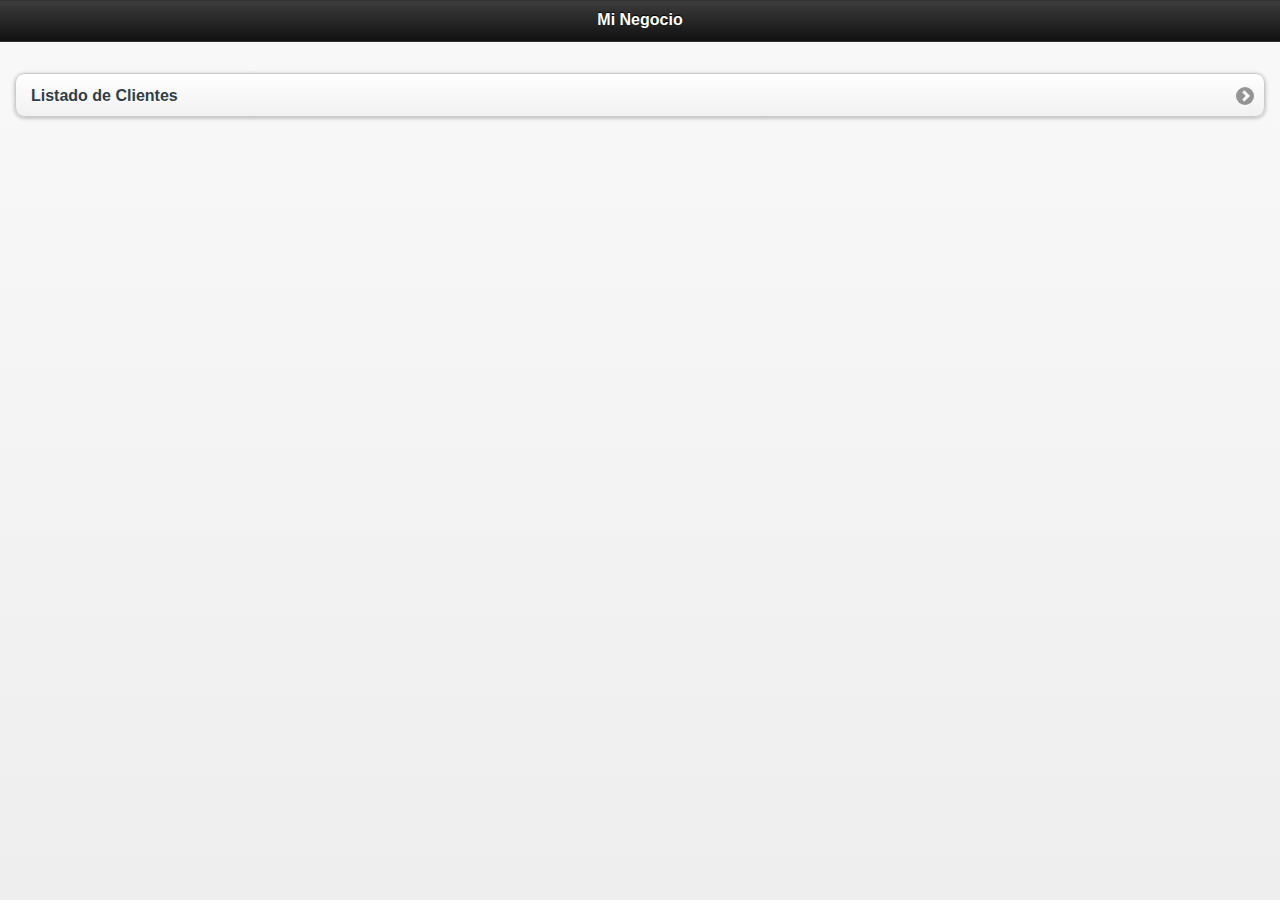
<file: PruebaGitHub/assets/www/index.html>
<!DOCTYPE html>
<html>
<head>
<meta charset="utf-8" />
<meta name="viewport" content="width=device-width, initial-scale=1" />
<link rel="stylesheet" href="css/jquery.mobile-1.2.0.min.css" />
<script src="js/jquery-1.8.2.min.js"></script>
<script src="js/jquery.mobile-1.2.0.min.js"></script>
<script src="js/my.js"></script>
<title>MiNegocio</title>
<link rel="stylesheet" href="css/my.css" />
<style>
/* App custom styles */
</style>
<script language="javascript">
jQuery.support.cors = true;
</script>
</head>
<body>
	<div data-role="page" id="home">
		<div data-role="header">
			<h1>Mi Negocio</h1>			
		</div>
		<div data-role="content">
			<ul data-role="listview" data-inset="true">
				<li><a href="listado.html" data-ajax="false">Listado de Clientes</a></li>			
			</ul>
		</div>
	</div>
	<!-- /page --> 	
	</body>
</html>
</file>
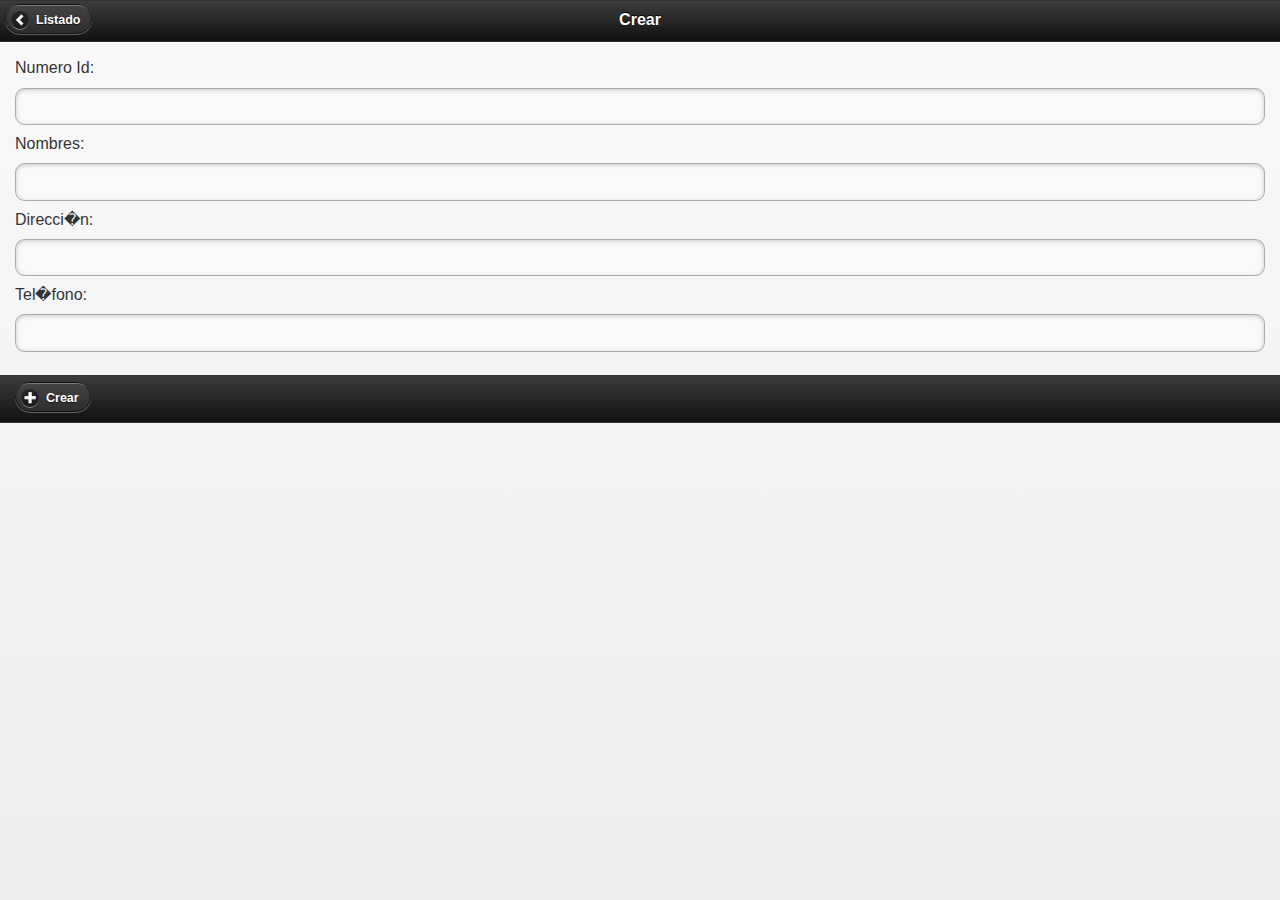
<file: PruebaGitHub/assets/www/crear.html>
<!DOCTYPE html>
<html>
<head>
<meta charset="utf-8" />
<meta name="viewport" content="width=device-width, initial-scale=1" />
<link rel="stylesheet" href="css/jquery.mobile-1.2.0.min.css" />
<script src="js/jquery-1.8.2.min.js"></script>
<script src="js/jquery.mobile-1.2.0.min.js"></script>
<script src="js/my.js"></script>
<title>Mi Negocio</title>
<link rel="stylesheet" href="css/my.css" />
<style>
/* App custom styles */
</style>
</head>
<body>
	<div data-role="page" id="crear">

		<div data-role="header">
			<h1>Crear</h1>
			<a data-role="button" href="#listado" data-icon="arrow-l" data-iconpos="left" class="ui-btn-left" data-rel="back"> 
                    Listado
            </a>
		</div>
		<!-- /header -->

		<div data-role="content">
			<label for="id">Numero Id:</label>
			<input type="text" name="name" id="id" value=""/>
			<label for="nombre">Nombres:</label>
			<input type="text" name="name" id="nombre" value=""/>
			<label for="direccion">Direcci�n:</label>
			<input type="text" name="name" id="direccion" value=""/>
			<label for="telefono">Tel�fono:</label>
			<input type="text" name="name" id="telefono" value=""/>
				<div data-role="popup" id="popupBasic" class="ui-content">
				</div>
		</div>
		<!-- /content -->
		<div data-role="footer" class="ui-bar">
			<a href="javascript:crearUsuario();" data-role="button" data-icon="save">Crear</a>
		</div>
	</div>	
	</body>
</html>
</file>
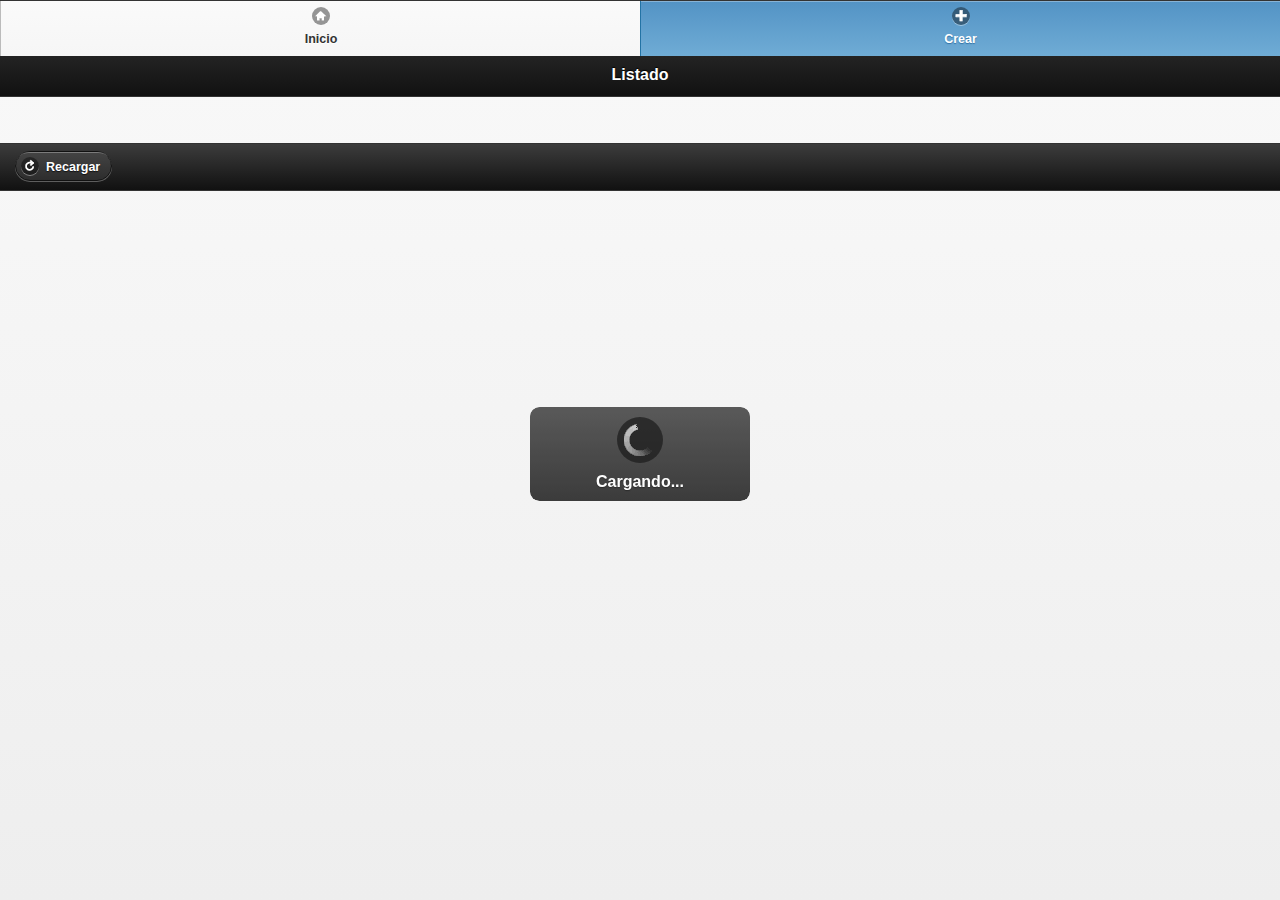
<file: PruebaGitHub/assets/www/listado.html>
<!DOCTYPE html>
<html>
<head>
<meta charset="utf-8" />
<meta name="viewport" content="width=device-width, initial-scale=1" />
<link rel="stylesheet" href="css/jquery.mobile-1.2.0.min.css" />
<script src="js/jquery-1.8.2.min.js"></script>
<script src="js/jquery.mobile-1.2.0.min.js"></script>
<script src="js/jqm.page.params.js"></script>
<script src="js/my.js"></script>
<title>Mi Negocio</title>
<link rel="stylesheet" href="css/my.css" />
<style>
/* App custom styles */
</style>
<script>
var id_actual = "";

$(document).ready(function() {
	traerListado();
});
$("#editar").live('pageshow', function(e) {
	editarUsuario($.mobile.pageData.id);
 });
 
$(document).bind("pagebeforechange", function( event, data ) {
	$.mobile.pageData = (data && data.options && data.options.pageData)
				   ? data.options.pageData
				   : null;
});
</script>
</head>
<body>
	<!-- /page -----------------------------------------------------------------> 
	<div data-role="page" id="listado">

		<div data-role="header">
			<div data-role="navbar">
                  <ul>
                       <li><a href="index.html" data-icon="home"
                                 data-theme="d">Inicio</a></li>
                       <li><a href="#crear" data-icon="save"
                                 data-theme="d" class="ui-btn-active">Crear</a></li>
                  </ul>
             </div>			
			<h1>Listado</h1>			
		</div>
		<!-- /header -->

		<div data-role="content">
		<ul data-role="listview" data-inset="true" id="listview">
		</ul>
		
		<div data-role="popup" id="popupBasic3" class="ui-content">
				</div>
		</div>
		<!-- /content -->
		<div data-role="footer" class="ui-bar">
			<a href="javascript:traerListado();" data-role="button" data-icon="refresh">Recargar</a>			
		</div>
	</div>
	
	<!-- /page -----------------------------------------------------------------> 
	
	<div data-role="page" id="editar">

		<div data-role="header">
			<h1>Editar</h1>
			<a data-role="button" href="#listado" data-icon="arrow-l" data-iconpos="left" class="ui-btn-left" data-rel="back"> 
                    Listado
            </a>
		</div>
		<!-- /header -->

		<div data-role="content">
			<label for="id">Numero Id:</label>
			<input type="text" name="name" id="id" value=""/>
			<label for="nombre">Nombres:</label>
			<input type="text" name="name" id="nombre" value=""/>
			<label for="direccion">Direcci�n:</label>
			<input type="text" name="name" id="direccion" value=""/>
			<label for="telefono">Tel�fono:</label>
			<input type="text" name="name" id="telefono" value=""/>
				<div data-role="popup" id="popupBasic" class="ui-content">
				</div>
		</div>
		<!-- /content -->
		<div data-role="footer" class="ui-bar">
			<a href="javascript:guardarUsuario();" data-role="button" data-icon="save">Guardar</a>
			<a href="#dialogo" data-rel="dialog" data-transition="pop" data-icon="delete">Eliminar</a>			
			<a href="javascript:editarUsuario(id_actual);" data-role="button" data-icon="refresh">Deshacer</a>
		</div>	
	</div>	
	<!-- /page -----------------------------------------------------------------> 	
	<div data-role="page" id="crear">
		<div data-role="header">
			<h1>Crear</h1>
			<a data-role="button" href="#listado" data-icon="arrow-l" data-iconpos="left" class="ui-btn-left" data-rel="back"> 
                    Listado
            </a>
		</div>
		<!-- /header -->

		<div data-role="content">
			<label for="id">Numero Id:</label>
			<input type="text" name="name" id="c_id" value=""/>
			<label for="nombre">Nombres:</label>
			<input type="text" name="name" id="c_nombre" value=""/>
			<label for="direccion">Direcci�n:</label>
			<input type="text" name="name" id="c_direccion" value=""/>
			<label for="telefono">Tel�fono:</label>
			<input type="text" name="name" id="c_telefono" value=""/>
				<div data-role="popup" id="popupBasic2" class="ui-content">
				</div>
		</div>
		<!-- /content -->
		<div data-role="footer" class="ui-bar">
			<a href="javascript:crearUsuario();" data-role="button" data-icon="save">Guardar</a>
		</div>
	</div>
	<!-- /page -----------------------------------------------------------------> 	
	<div data-role="page" id="dialogo">
		<div data-role="header">
			<h1>�Esta seguro de eliminar registro?</h1>
		</div>
		<!-- /header -->

		<div data-role="content">
		    <a href="javascript:eliminarUsuario();" data-role="button" data-icon="delete">Aceptar</a>
			<a href="#editar" data-role="button" data-icon="cancel" data-rel="back">Cancelar</a>
		</div>
		<!-- /content -->
	</div>
	<!-- /page -----------------------------------------------------------------> 	
	</body>
</html>
</file>
<file: PruebaGitHub/assets/www/css/my.css>
.text-align-center {
	text-align: center;
}

.text-align-right {
	text-align: right;
}

/* Galaxy S ----------- */
@media screen 
   and (min-device-width : 330px) 
   and (max-device-width : 1024px) 
   and (orientation : portrait) {
       /* Styles */
	   div.bgpage {
			background: url('../img/bg-ver-480.jpg') fixed ;
		}
		.iframe_content {
			height:750px;	
		}		
}

/* Galaxy Y ----------- */
@media screen 
   and (min-device-width : 200px) 
   and (max-device-width : 329px) 
   and (orientation : portrait) {
       /* Styles */
	   div.bgpage {
			background: url('../img/bg-ver-320.jpg') fixed ;
		}
		.iframe_content {
			height:430px;
			border:0px;
		}
}

/** CSS for non-standard jQuery Mobile styles or Codiqa components **/
.split-wrapper {
	width: 100%;
	min-height: 200px;
	clear: both;
}

img.boton {
	padding: 10px;
}

img.boton:hover {
	background-color:#9C6;
}

@media all and (min-width: 650px) {
	.content-secondary {
		text-align: left;
		float: left;
		width: 45%;
		background: none;
		padding: 1.5em 6% 3em 0;
		margin: 0;
	}
	.content-secondary {
		background: none;
		border-top: none;
	}
	.content-primary {
		width: 45%;
		float: right;
		margin-right: 1%;
		padding-right: 1%;
	}
	.content-primary ul:first-child {
		margin-top: 0;
	}
	.content-secondary ul.ui-listview,.content-secondary ul.ui-listview-inset
		{
		margin: 0;
	}
	.content-secondary ul.ui-listview .ui-li-divider,.content-secondary ul.ui-listview .ui-li
		{
		border-radius: 0px;
	}
	.content-secondary ul.ui-listview .ui-li {
		border-left: 0;
		border-right: 0;
	}
	.content-secondary h2 {
		position: absolute;
		left: -9999px;
	}
	.content-secondary .ui-li-divider {
		padding-top: 1em;
		padding-bottom: 1em;
	}
	.content-secondary {
		margin: 0;
		padding: 0;
	}
}

@media all and (min-width: 750px) {
	.content-secondary {
		width: 34%;
	}
	.content-primary {
		width: 60%;
		padding-right: 1%;
	}
}

@media all and (min-width: 1200px) {
	.content-secondary {
		width: 30%;
		padding-right: 6%;
		margin: 0px 0 20px 5%;
	}
	.content-secondary ul {
		margin: 0;
	}
	.content-secondary {
		margin: 0;
		padding: 0;
	}
	.content-primary {
		width: 50%;
		margin-right: 5%;
		padding-right: 3%;
	}
	.content-primary {
		width: 60%;
	}
}
</file>
